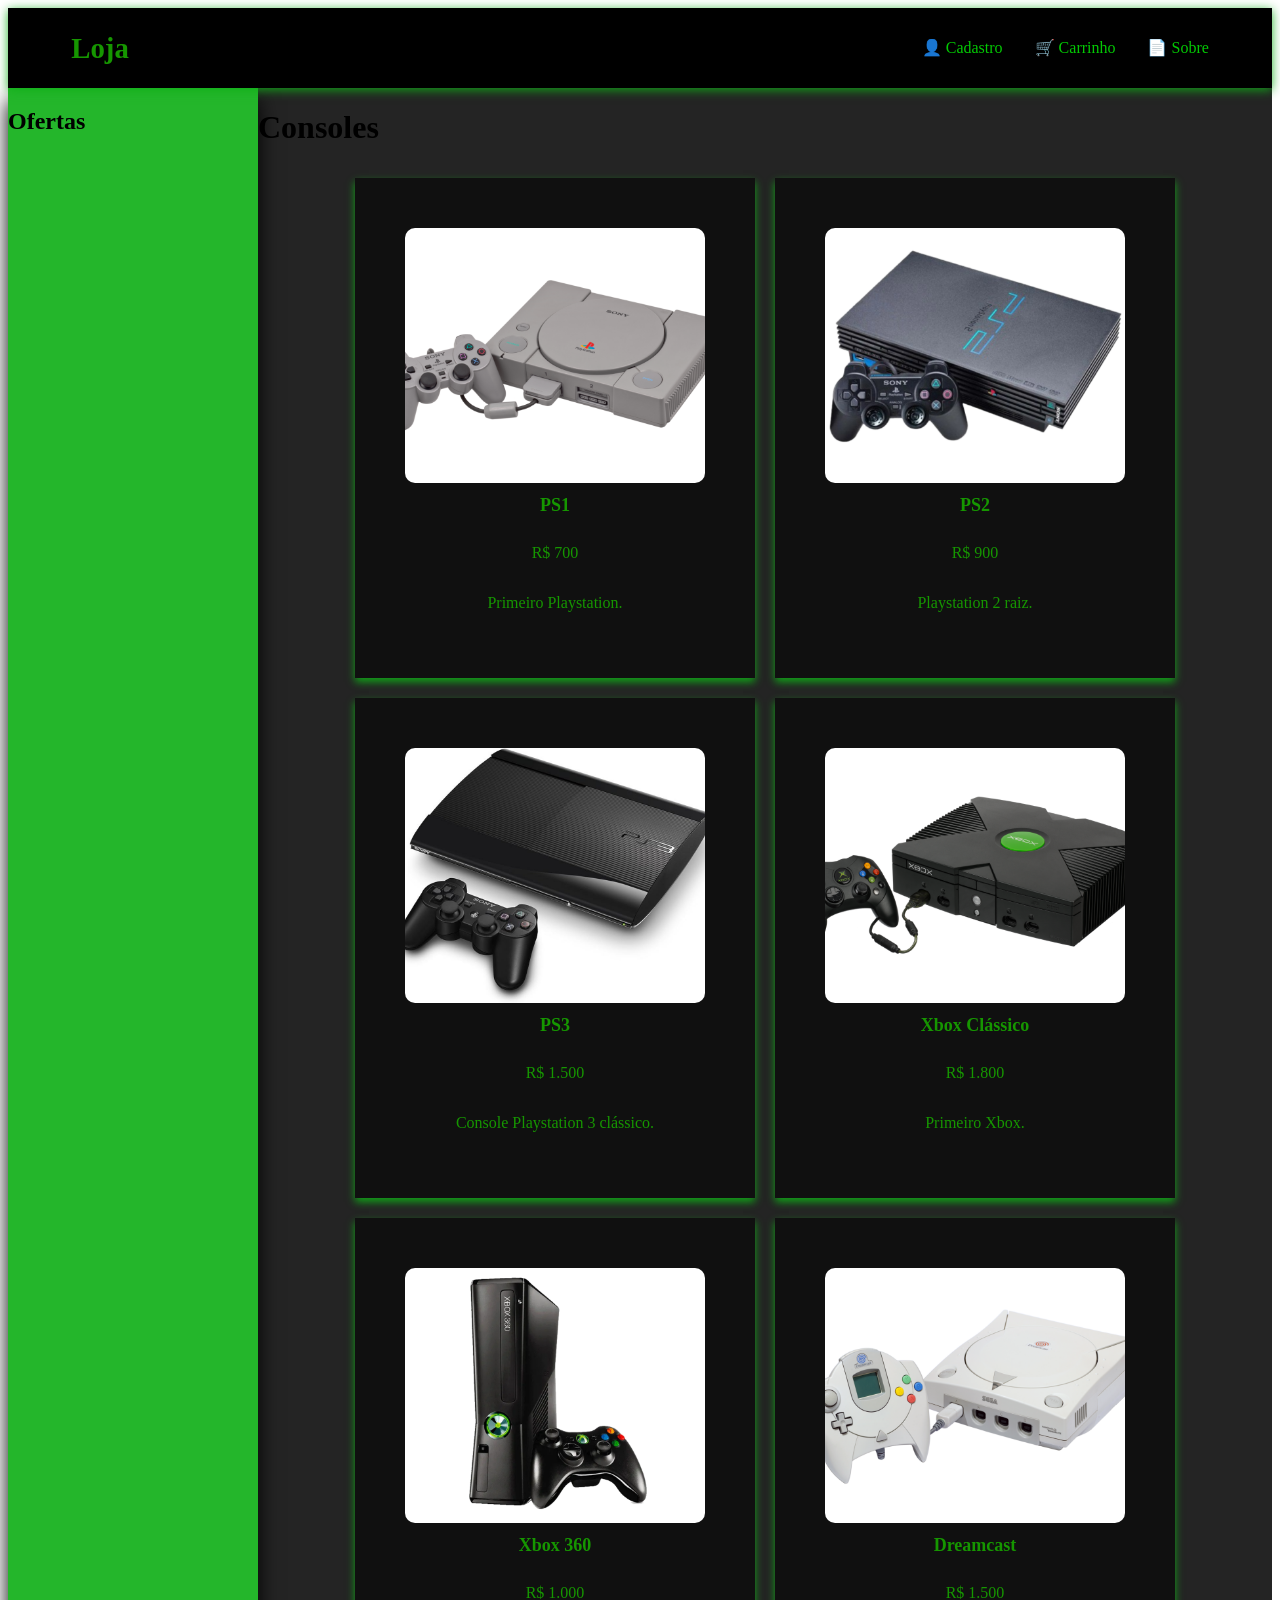
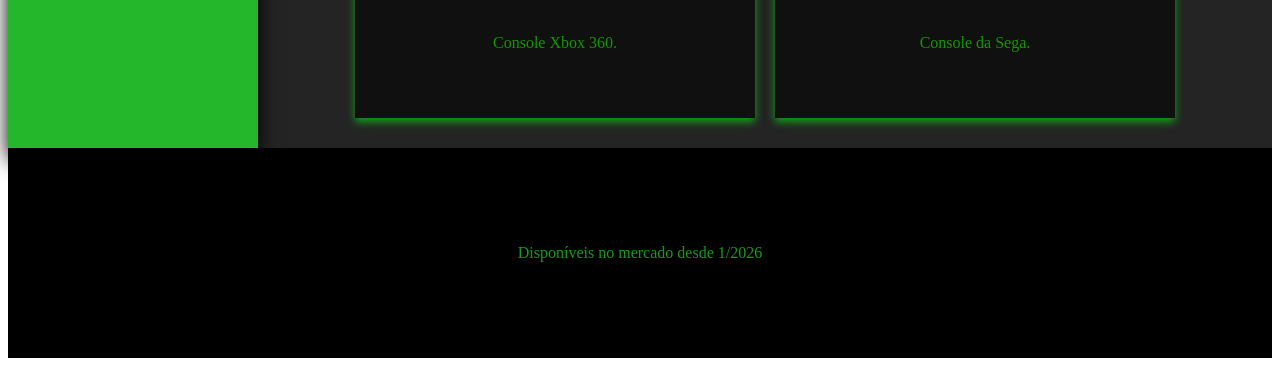
<file: index.html>
<!DOCTYPE html>
<html lang="pt-br">
<head>
    <meta charset="UTF-8">
    <meta name="viewport" content="width=device-width, initial-scale=1.0">
    <title>Document</title>
    <link rel="stylesheet" href="style.css">
</head>
<body onload="carregarProdutos()" class="body" >
    <header class="cabeca">
        <nav class="navbar">
            <div class="logo">Loja</div>
            <div class="menu-toggle" id="mobile-menu">
                <span class="barra"></span>
                <span class="barra"></span>
                <span class="barra"></span>
            </div>
            <ul class="nav-links">
                <a href="cadastro.html" class="btn-header">👤 Cadastro</a>
                <a href="carrinho.html" class="btn-header">🛒 Carrinho</a>
                <a href="sobre.html" class="btn-header">📄 Sobre</a>
            </ul>
        </nav>
    </header>

    <main class="tronco" id="tronco">
        <h1 class="produtosh1">Consoles</h1>
        <div class="mae" id="destino">
            <p></p>
        </div>
    </main>

    <aside class="braco">
        <h1>Ofertas</h1>
    </aside>

    <section class="pe" id="pe">
       <p>Disponíveis no mercado desde 1/2026</p>
    </section>

    <script src="produto.js"></script>
</body>
</html>
</file>
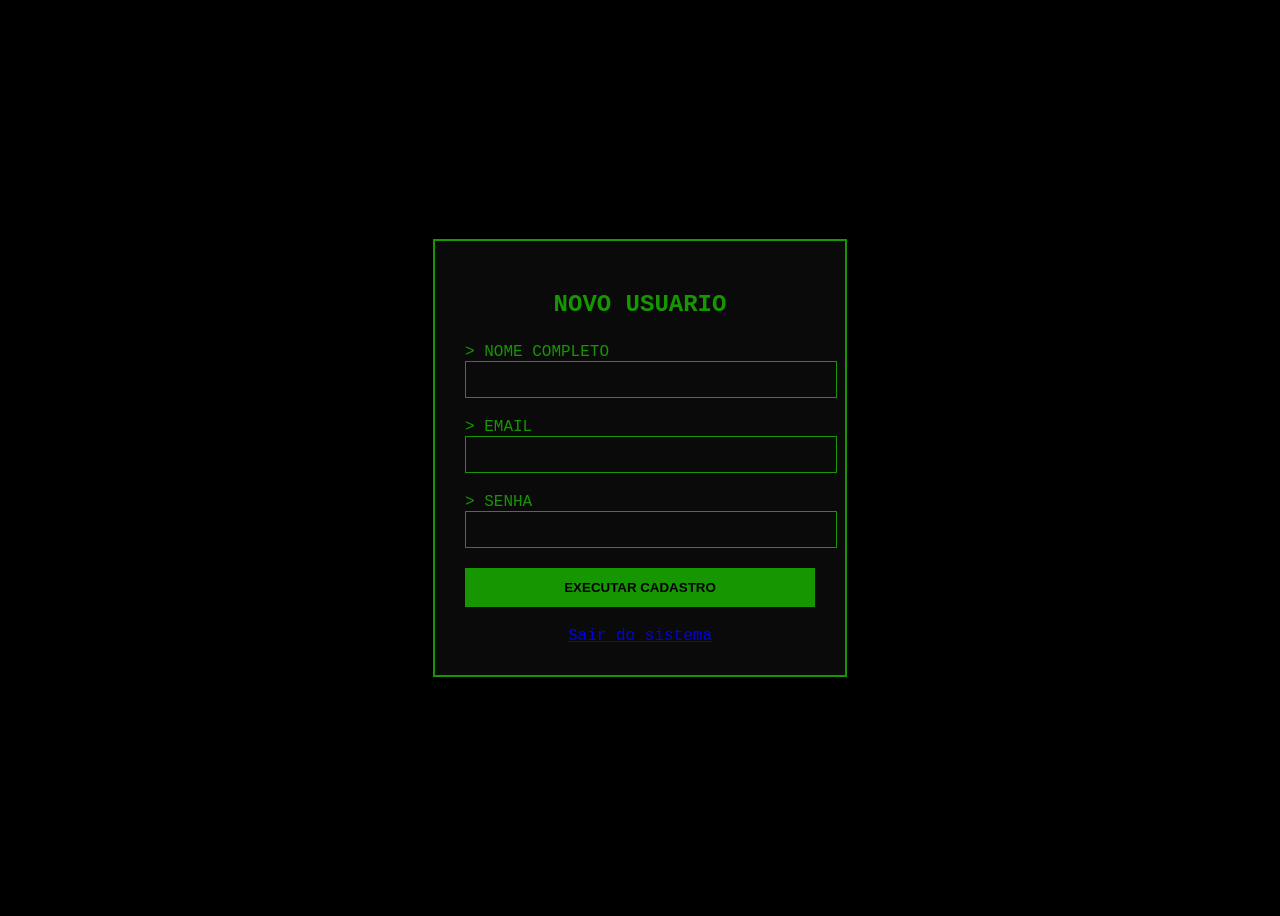
<file: cadastro.html>
<!DOCTYPE html>
<html lang="pt-br">
<head>
    <meta charset="UTF-8">
    <meta name="viewport" content="width=device-width, initial-scale=1.0">
    <title>Login - Database</title>
    <link rel="stylesheet" href="cadastro.css">
</head>
<body>

<main class="giovana">
    <div class="headerlogin">
        <h2>NOVO USUARIO</h2>
    </div>
    
    <form class="formsimples" id="meuForm">
        <div class="inputgroup">
            <label>> NOME COMPLETO</label>
            <input type="text" required>
        </div>

        <div class="inputgroup">
            <label>> EMAIL</label>
            <input type="email" required>
        </div>

        <div class="inputgroup">
            <label>> SENHA</label>
            <input type="password" required>
        </div>

        <button type="submit" class="butao">EXECUTAR CADASTRO</button>
    </form>
    
    <div class="footerlogin">
        <a href="index.html">Sair do sistema</a>
    </div>
</main>

<script>
    // redireciona
    document.getElementById('meuForm').addEventListener('submit', function(event) {
        event.preventDefault(); // Pag n carrega normal
        
        alert("Cadastro realizado!");
        
        window.location.href = "index.html"; // Manda pra pag inicial
    });
</script>

</body>
</html>
</file>
<file: style.css>
.body {
    display: grid;
    grid-template-areas: 
        "cabeca cabeca"
        "braco tronco"
        "pe pe";
    grid-template-rows: 80px 1fr auto auto; 
    grid-template-columns: 250px 1fr;
    min-height: 100vh;
}

a, button {
    transition: all 0.3s ease-in-out;
}

.cabeca {
    grid-area: cabeca;
    background-color: #000000;
    display: flex;
    align-items: center;
    padding: 0 5%;
    box-shadow: 0 2px 10px rgba(15, 175, 23, 0.911);
    position: sticky;
    top: 0;
    z-index: 1000;
}

.tronco {
    grid-area: tronco;
    background-color: rgba(10, 10, 10, 0.89);
}

.braco {
    grid-area: braco;
    background-color: rgba(15, 175, 23, 0.911);
     box-shadow: 0 12px 20px rgb(0, 0, 0);
}

.pe {
    grid-area: pe;
    background-color: #000000;
    color: rgba(15, 175, 23, 0.911);
    padding: 80px 10%;
    text-align: center;
}

@media only screen and (max-width: 850px) {
    .body {
        grid-template-areas: 
            "cabeca"
            "braco"
            "tronco"
            "pe"; 
        grid-template-rows: 70px auto auto auto auto; 
        grid-template-columns: 100%;
    }
}

@media only screen and (max-width: 450px) {
    .body {
        grid-template-areas: 
            "cabeca"
            "tronco"
            "pe"; 
        grid-template-rows: 70px auto auto auto;
        grid-template-columns: 100%;
    }

    aside.braco {
        display: none;
    }

    .sla {
        font-size: 2rem;
    }

}

.mae {
    display: flex;
    flex-wrap: wrap;
    justify-content: center;
    margin-bottom: 20px;
}

.card {
    display: flex;
    flex-direction: column;
    justify-content: space-between;
    padding: 50px;
    height: 400px;
    width: 300px;
    margin: 10px;
    align-items: center;
    text-align: center;
    background-color: rgba(15, 15, 15, 0.911);
    border: none;
    box-shadow: 0 4px 8px rgba(15, 175, 23, 0.911);
    transition: transform 0.3s ease, box-shadow 0.3s ease;
    cursor: pointer;
    color:  #169600;;
}

.card:hover {
    transform: translateY(-8px);
    box-shadow: 0 12px 20px rgba(32, 55, 56, 0.911);
}

.linkp {
    text-decoration: none;
    color: inherit;
    display: contents;
}

.cardimg {
    height: 300px;
    width: 100%;
    object-fit: cover;
    border-radius: 10px;
}

.cardh1 {
    font-size: large;
}

.cardp {
    font-size: medium;
}

.sla {
    font-size: 3rem; 
    letter-spacing: 2px;
    margin-bottom: 30px;
    color: rgb(0, 252, 42);
}


html {
    scroll-behavior: smooth;
    scroll-padding-top: 100px; 
}

.navbar {
    display: flex;
    justify-content: space-between;
    align-items: center; 
    width: 100%;
    height: 100%;
}

.logo {
    font-size: 1.8rem;
    font-weight: bold;
    color: #169600;
    display: flex;
    align-items: center;
    gap: 10px;
}

.logo:hover .logo-icon {
    display: inline-block;
    transform: rotate(20deg); 
    transition: 0.3s;
}

.nav-links {
    display: flex;
    list-style: none;
    gap: 2rem;
    margin: 0;
    padding: 0;
    align-items: center; 
}

.nav-links a:hover {
    color:  #169600;
    padding-bottom: 5px;
    border-bottom: 2px solid rgb(49, 221, 10);
}

.nav-links li {
    display: flex;
    align-items: center; 
}

.nav-links a {
    text-decoration: none;
    color: #03c903;
    font-weight: 500;
    transition: all 0.3s;
    line-height: 1; 
    display: block;
}

.cart-link {
    background: rgb(2, 112, 21);
    color: white !important;
    padding: 8px 15px;
    border-radius: 20px;
}


.menu-toggle {
    display: none;
    flex-direction: column;
    cursor: pointer;
    gap: 5px;
}

.bar {
    width: 25px;
    height: 3px;
    background-color: #26e722;
    transition: 0.3s;
}

@media (max-width: 850px) {
    .menu-toggle {
        display: flex;
    }

    .nav-links {
        position: absolute;
        right: 0;
        top: 100%;
        background-color: #0adb0d;
        width: 100%;
        flex-direction: column;
        align-items: center;
        gap: 0;
        max-height: 0;
        overflow: hidden;
        transition: max-height 0.3s ease-in-out;
    }

    .nav-links.active {
        max-height: 300px;
        padding: 20px 0;
        border-bottom: 2px solid  #169600;
    }

    .nav-links li {
        padding: 15px 0;
    }
}
</file>
<file: cadastro.css>
body {
    background-color: black;
    color: #169600;
    display: flex;
    justify-content: center;
    align-items: center;
    height: 100vh;
    font-family: 'Courier New', Courier, monospace;
}

.giovana {
    border: 2px solid #169600;
    padding: 30px;
    width: 350px;
    background: #0a0a0a;
}

.headerlogin h2 {
    text-align: center;
    margin-bottom: 25px;
}

.inputgroup {
    margin-bottom: 20px;
}

.inputgroup input {
    width: 100%;
    background: transparent;
    border: 1px solid #169600;
    padding: 10px;
    color: #00ff88;
    outline: none;
}

.butao {
    width: 100%;
    background: #169600;
    color: black;
    border: none;
    padding: 12px;
    font-weight: bold;
    cursor: pointer;
}

.footerlogin {
    margin-top: 20px;
    text-align: center;
}
</file>
